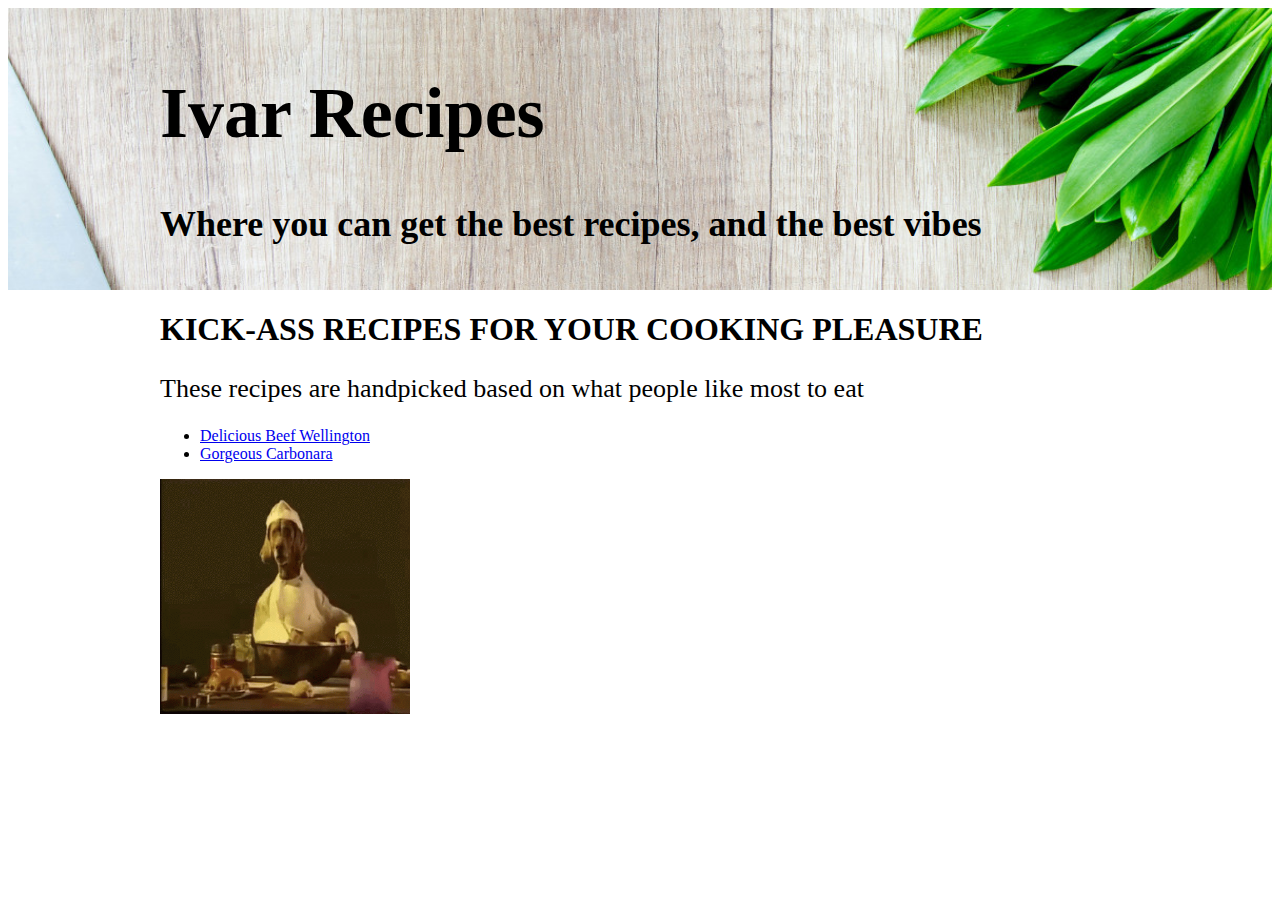
<file: index.html>
<!DOCTYPE html>
<html lang="en">
<head>
    <meta charset="UTF-8">
    <meta name="viewport" content="width=device-width, initial-scale=1.0">
    <link rel="stylesheet" href="style.css">
    <title>Odin-recipe</title>
</head>

<Div class="top">
    <Div class="container">
<body>
    <h1> Ivar Recipes</h1>
<p> Where you can get the best recipes, and the best vibes </p>
    </Div>
</Div>

<div class="container2">

<h1> KICK-ASS RECIPES FOR YOUR COOKING PLEASURE </h1>
<p class="text"> These recipes are handpicked based on what people like most to eat </p>

</div>

<div class="container2"> 
<ul>
<li> <a href="recipes/BeefWellington.html"> Delicious Beef Wellington </a></li>
<li> <a href="recipes/PastaCarbonara.html"> Gorgeous Carbonara</a></li>
</ul>
<img src="recipes/images/dog-cooking.gif" class="dog">
</div>





</body>
</html>
</file>
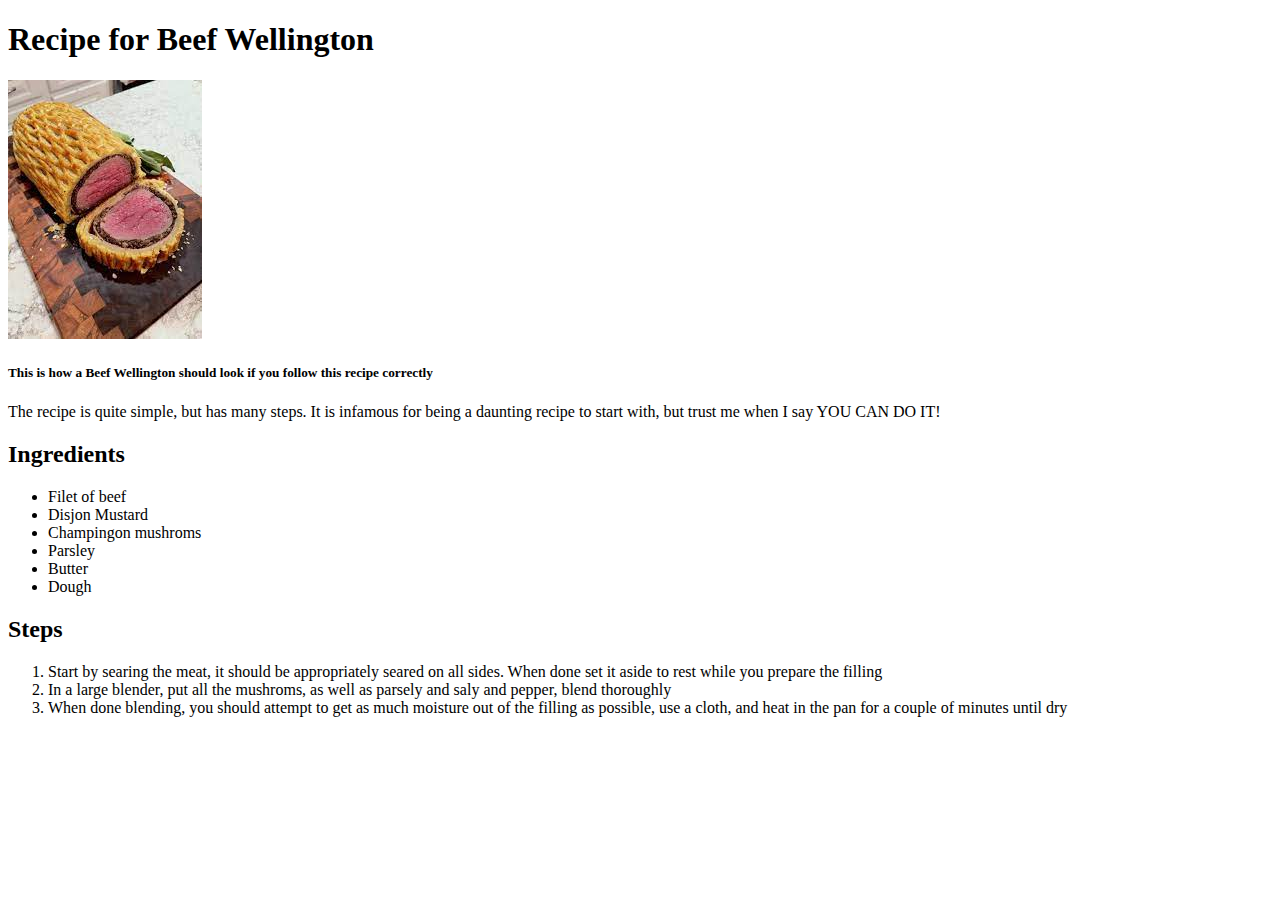
<file: recipes/BeefWellington.html>
<!DOCTYPE html>
<html lang="en">
<head>
    <meta charset="UTF-8">
    <meta name="viewport" content="width=device-width, initial-scale=1.0">
    <title>Beef Wellington Recipe</title>
</head>
<body>
    <h1> Recipe for Beef Wellington</h1>

    <img src="images/Beef.jpg" alt="a delicious Beef Wellington">
    <h5> This is how a Beef Wellington should look if you follow this recipe correctly </h5>
    <p> The recipe is quite simple, but has many steps. It is infamous for being a daunting recipe to start with, but trust me when I say YOU CAN DO IT! </p>

<h2>Ingredients</h2> 
<ul>
<li> Filet of beef </li>
<li> Disjon Mustard </li>
<li> Champingon mushroms </li>
<li> Parsley </li>
<li> Butter </li>
<li> Dough</li>
</ul>

<h2> Steps </h2>
<ol> 
    <li> Start by searing the meat, it should be appropriately seared on all sides. When done set it aside to rest while you prepare the filling </li>
    <li> In a large blender, put all the mushroms, as well as parsely and saly and pepper, blend thoroughly </li>
    <li> When done blending, you should attempt to get as much moisture out of the filling as possible, use a cloth, and heat in the pan for a couple of minutes until dry </li>
    </li>

</ol>


</body>
</html>
</file>
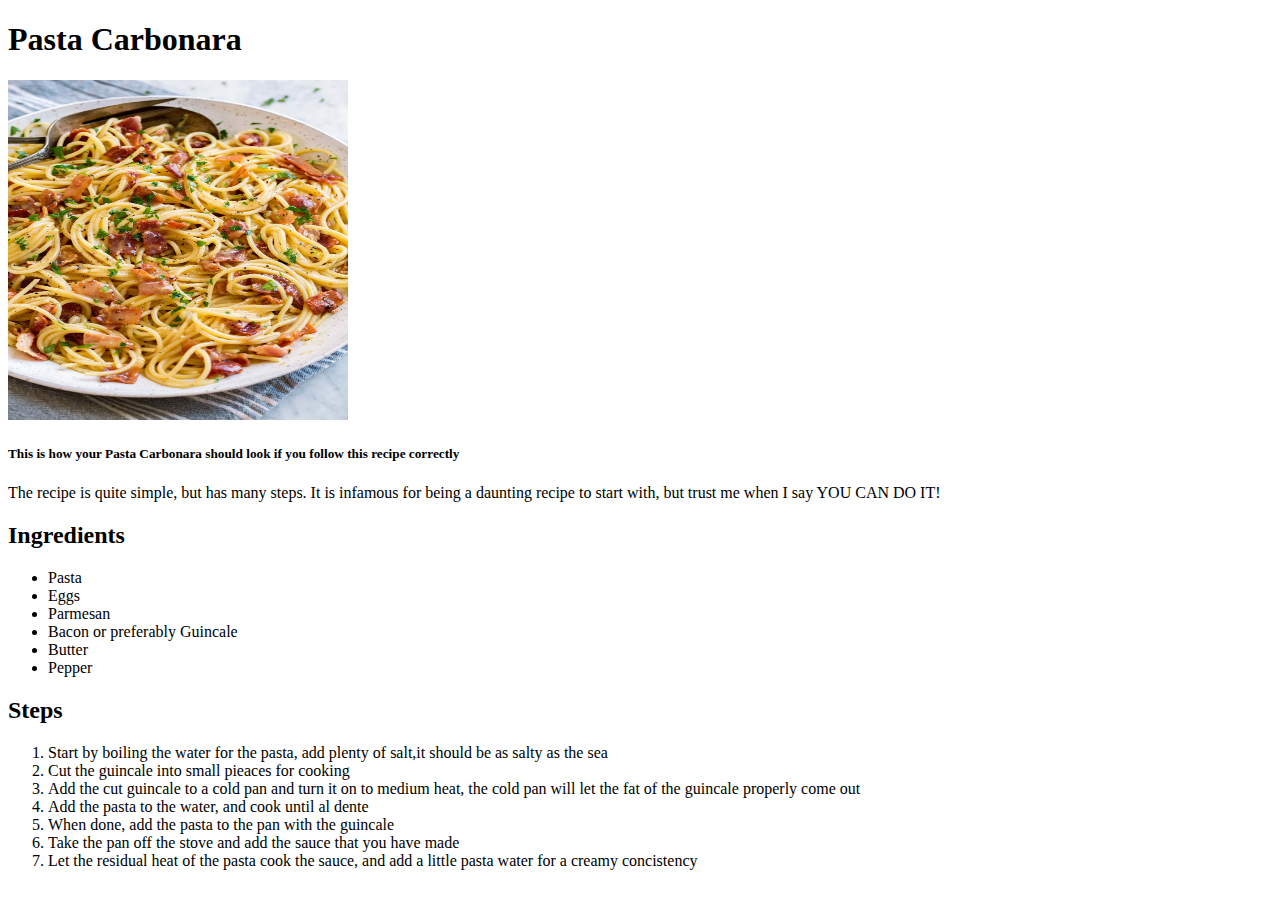
<file: recipes/PastaCarbonara.html>
<!DOCTYPE html>
<html lang="en">
<head>
    <meta charset="UTF-8">
    <meta name="viewport" content="width=, initial-scale=1.0">
    <title>Pasta Carbonara</title>
</head>
<body>
    <h1> Pasta Carbonara</h1>
<img src="images/carbonara.jpg" width="340" height="340" alt="delicious Pasta Carbonara!">
<h5> This is how your Pasta Carbonara should look if you follow this recipe correctly </h5>
    <p> The recipe is quite simple, but has many steps. It is infamous for being a daunting recipe to start with, but trust me when I say YOU CAN DO IT! </p>

<h2>Ingredients</h2> 
<ul>
<li> Pasta </li>
<li> Eggs </li>
<li> Parmesan </li>
<li> Bacon or preferably Guincale </li>
<li> Butter </li>
<li> Pepper </li>
</ul>

<h2> Steps </h2>
<ol> 
    <li> Start by boiling the water for the pasta, add plenty of salt,it should be as salty as the sea</li>
    <li> Cut the guincale into small pieaces for cooking </li>
    <li> Add the cut guincale to a cold pan and turn it on to medium heat, the cold pan will let the fat of the guincale properly come out </li>
    <li> Add the pasta to the water, and cook until al dente </li>
    <li> When done, add the pasta to the pan with the guincale </li>
    <li> Take the pan off the stove and add the sauce that you have made </li>
    <li> Let the residual heat of the pasta cook the sauce, and add a little pasta water for a creamy concistency </li>
</ol>





</body>
</html>
</file>
<file: style.css>
.top {
    color: rgb(0, 0, 0);
    font-weight: bolder;
    font-size: 36px;
    background-color: rgb(40, 92, 92);
    background-image: url("recipes/images/lukas-blazek-f-TWhXOrLiU-unsplash.jpg");
    background-size: cover;
}

.spaced-list li{
    font-style: italic;
    font-weight: bold;
    font-size: 20px;
    color: blue;

}

.container {
    max-width: 960px;
    height: 250px;
    margin-left: auto;
    margin-right: auto;
    padding-left: 1rem;
    padding-right: 1rem;
    padding-top: 1rem;
    padding-bottom: 1rem;
}

.container2 {
    max-width: 960px;
    height: 100px;
    margin-left: auto;
    margin-right: auto;
    padding-left: 1rem;
    padding-right: 1rem;

}


.text {
    font-size: 26px;
}

.dog {
    max-width: 250px;
}
</file>
